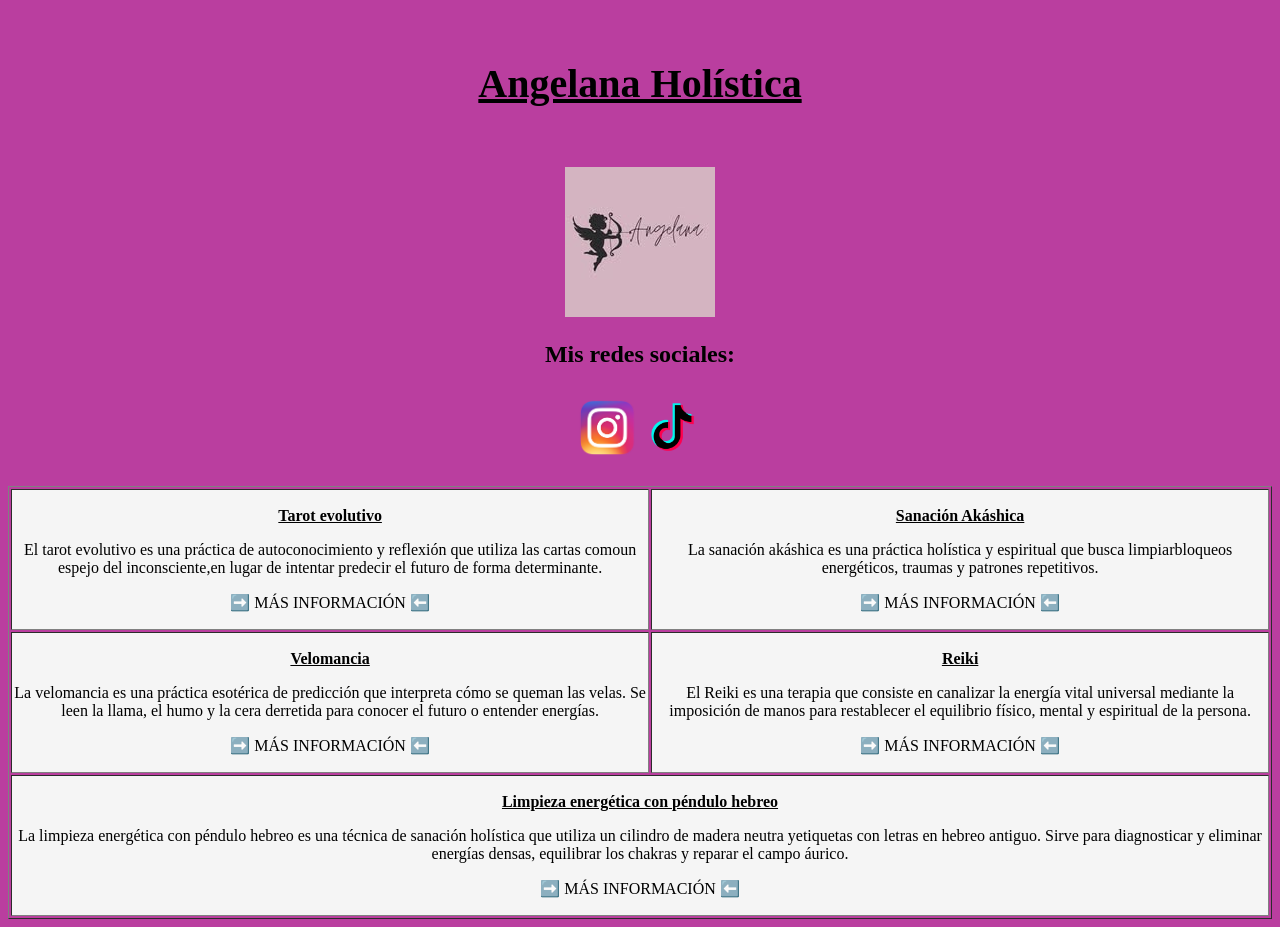
<file: index.html>
<!DOCTYPE html>
<html lang="en">
<head>
    <meta charset="UTF-8">
    <meta name="viewport" content="width=device-width, initial-scale=1.0">
    <title>Angelana</title>
    <link rel="stylesheet" href="styles.css">

</head>
<body class="cuerpo">
<h1 class="titulo">
        Angelana Holística 
 <!--- Título de la página --->
</h1>
<center>
    <img src="imagenes/logo.jpg" alt="" width="150">
    <h2>
        Mis redes sociales:
    </h2>
        <a href="https://www.instagram.com/angelanaholistica/">
        <img src="imagenes/ig-logo.png"alt="" width="60px" style="margin-bottom: 8px;" ></a>
        <a href ="https://www.tiktok.com/@angelana_holistica">
        <img src="imagenes/tiktok-logo.png" alt="" width="60px"></a>
</center>
<p></p>
<!--- Servicios --->
<table border="1" style="margin: 0 auto;">    
    <tr><center>
        <td class="nombreServicios">
            <center>
                <p></p><p style="font-weight: bold; text-decoration: underline;">Tarot evolutivo</p> <p></p>
                El tarot evolutivo es una práctica de autoconocimiento y reflexión que utiliza las cartas comoun espejo 
                del inconsciente,en lugar de intentar predecir el futuro de forma determinante.
                <a href="tarotEvolutivo.html"><p></p>➡️ MÁS INFORMACIÓN ⬅️<p></p></a>
            </center>
        </td>
        
        <td class="nombreServicios">
            <center>
                <p></p><p style="font-weight: bold; text-decoration: underline;">Sanación Akáshica</p><p></p>
                La sanación akáshica es una práctica holística y espiritual que busca limpiarbloqueos energéticos, traumas y patrones repetitivos.
                <a href="sanacionAkáshica.html"><p></p> ➡️ MÁS INFORMACIÓN ⬅️<p></p></a>
            </center>
        </td>
    </tr><center>
    <tr>
        <td class="nombreServicios"><center>    
            <p></p><p style="font-weight: bold; text-decoration: underline;">Velomancia</p><p></p>
            La velomancia es una práctica esotérica de predicción que interpreta cómo se queman las velas. Se leen la llama, el humo y la cera derretida para conocer el futuro o entender energías.
            <a href="velomancia.html"><p></p> ➡️ MÁS INFORMACIÓN ⬅️<p></p></a>
        </td></center>
        <td class="nombreServicios"><center>
            <p></p><p style="font-weight: bold; text-decoration: underline;">Reiki</p><p></p>
            El Reiki es una terapia que consiste en canalizar la energía vital universal mediante la imposición de manos para restablecer el equilibrio físico, mental y espiritual de la persona.
            <a href="reiki.html"><p></p> ➡️ MÁS INFORMACIÓN ⬅️<p></p></a>
        </td></center>
    </tr>
    <tr> 
        <td class="nombreServicios" colspan="2"><center>
            <p></p><p style="font-weight: bold; text-decoration: underline;">Limpieza energética con péndulo hebreo</p><p></p>
            La limpieza energética con péndulo hebreo es una técnica de sanación holística que utiliza un cilindro de madera neutra yetiquetas con letras en hebreo antiguo. Sirve para diagnosticar y eliminar energías densas, equilibrar los chakras y reparar el campo áurico.
            <a href="limpiezaPendulo.html"><p></p> ➡️ MÁS INFORMACIÓN ⬅️<p></p></a>
        </td></center>
    </tr> 
</table>
   
   
</body>
</html>
</file>
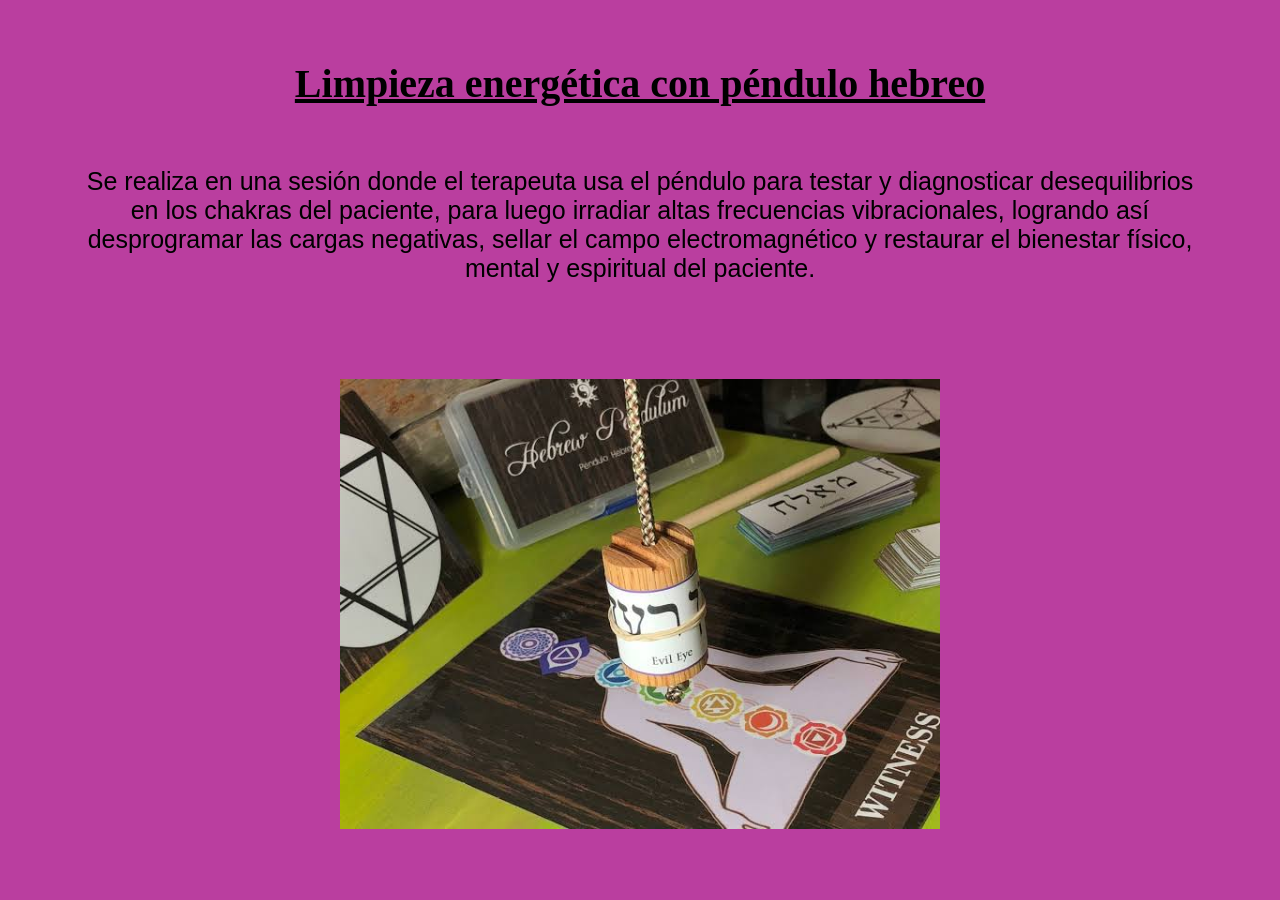
<file: limpiezaPendulo.html>
<!DOCTYPE html>
<html lang="en">
<head>
    <meta charset="UTF-8">
    <meta name="viewport" content="width=device-width, initial-scale=1.0">
    <title>Limpieza energética con pendulo hebreo</title>
    <link rel="stylesheet" href="styles.css">
</head>
<body class="cuerpo">
<h1 class="titulo">
    <center>
        Limpieza energética con péndulo hebreo
    </center>
</h1>
<main class="main">
    Se realiza en una sesión donde el terapeuta usa el péndulo para testar 
    y diagnosticar desequilibrios en los chakras del paciente, para luego irradiar altas frecuencias 
    vibracionales, logrando así desprogramar las cargas negativas, sellar el campo electromagnético y 
    restaurar el bienestar físico, mental y espiritual del paciente.
</main>
<p></p>
<center>
    <img src="imagenes/limpiezaPenduloHebreo.webp" width="600" alt="" style="margin-top: 80px;">
</center>
</body>
</html>
</file>
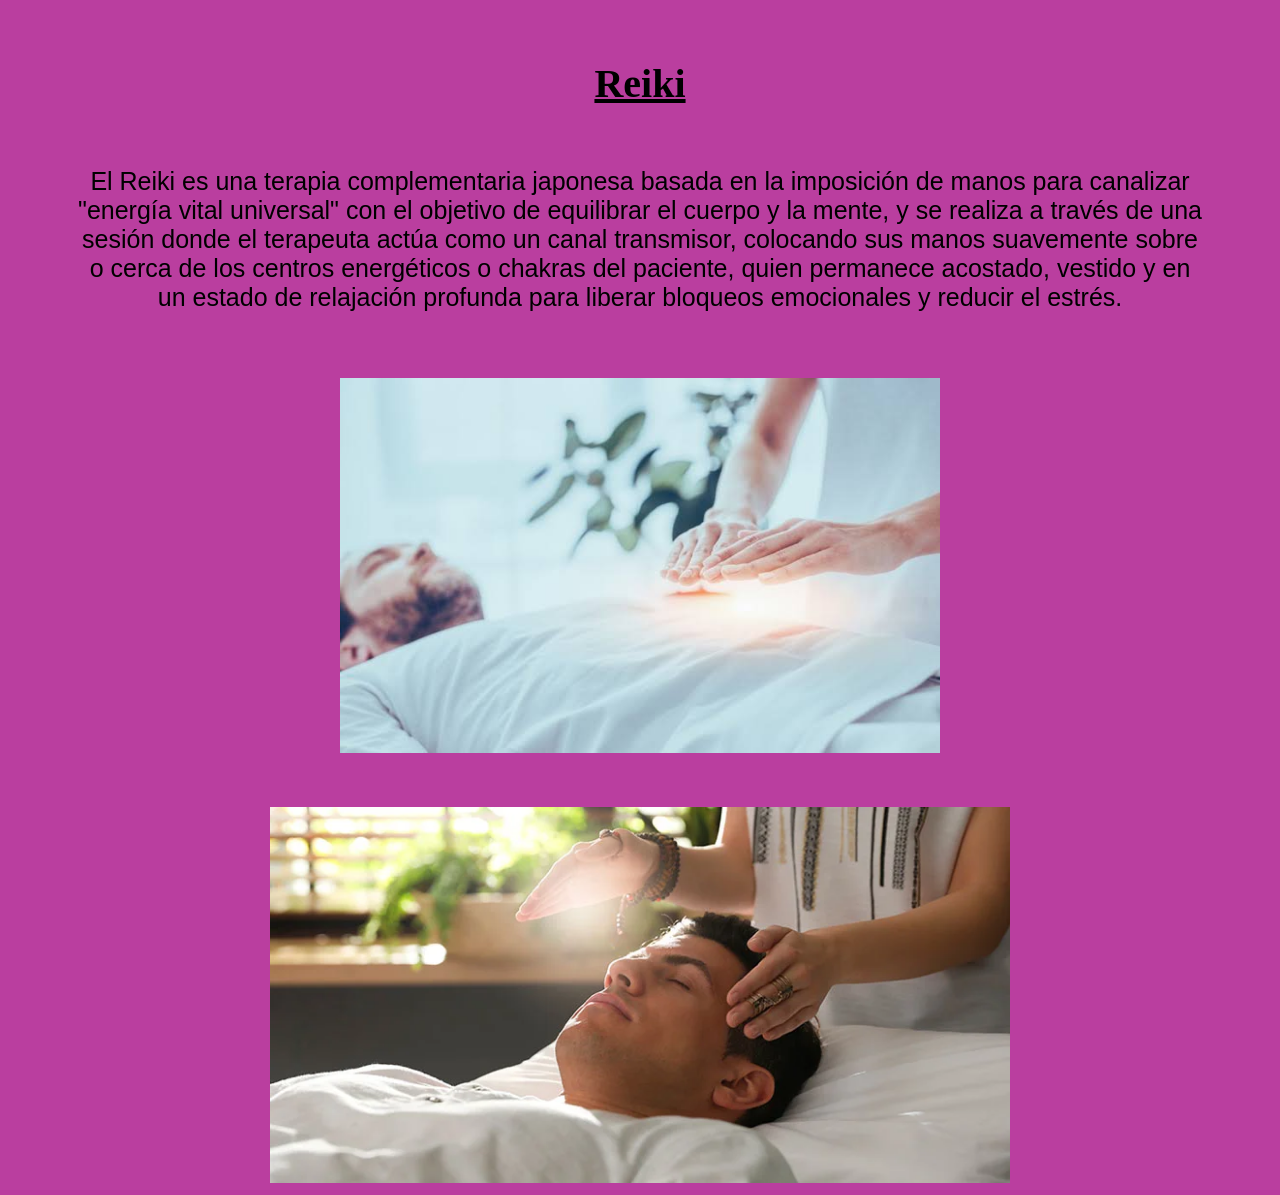
<file: reiki.html>
<!DOCTYPE html>
<html lang="en">
<head>
    <meta charset="UTF-8">
    <meta name="viewport" content="width=device-width, initial-scale=1.0">
    <title>Reiki</title>
    <link rel="stylesheet" href="styles.css">
</head>
<body class="cuerpo">
<h1 class="titulo">
    <center>
        Reiki
    </center>
</h1>
<main class="main">
    El Reiki es una terapia complementaria japonesa basada en la imposición 
    de manos para canalizar "energía vital universal" con el objetivo de equilibrar
    el cuerpo y la mente, y se realiza a través de una sesión donde el terapeuta actúa 
    como un canal transmisor, colocando sus manos suavemente sobre o cerca de los centros 
    energéticos o chakras del paciente, quien permanece acostado, vestido y en un estado de 
    relajación profunda para liberar bloqueos emocionales y reducir el estrés.
</main>
<p></p>
<center>
    <img src="imagenes/reiki.jpg" width="600" alt="" style="margin-top: 50px; width: 600px;">
    <img src="imagenes/reiki2.webp" width="600" alt="" style="margin-top: 50px; width: 740px;">
</center>
</body>
</html>
</file>
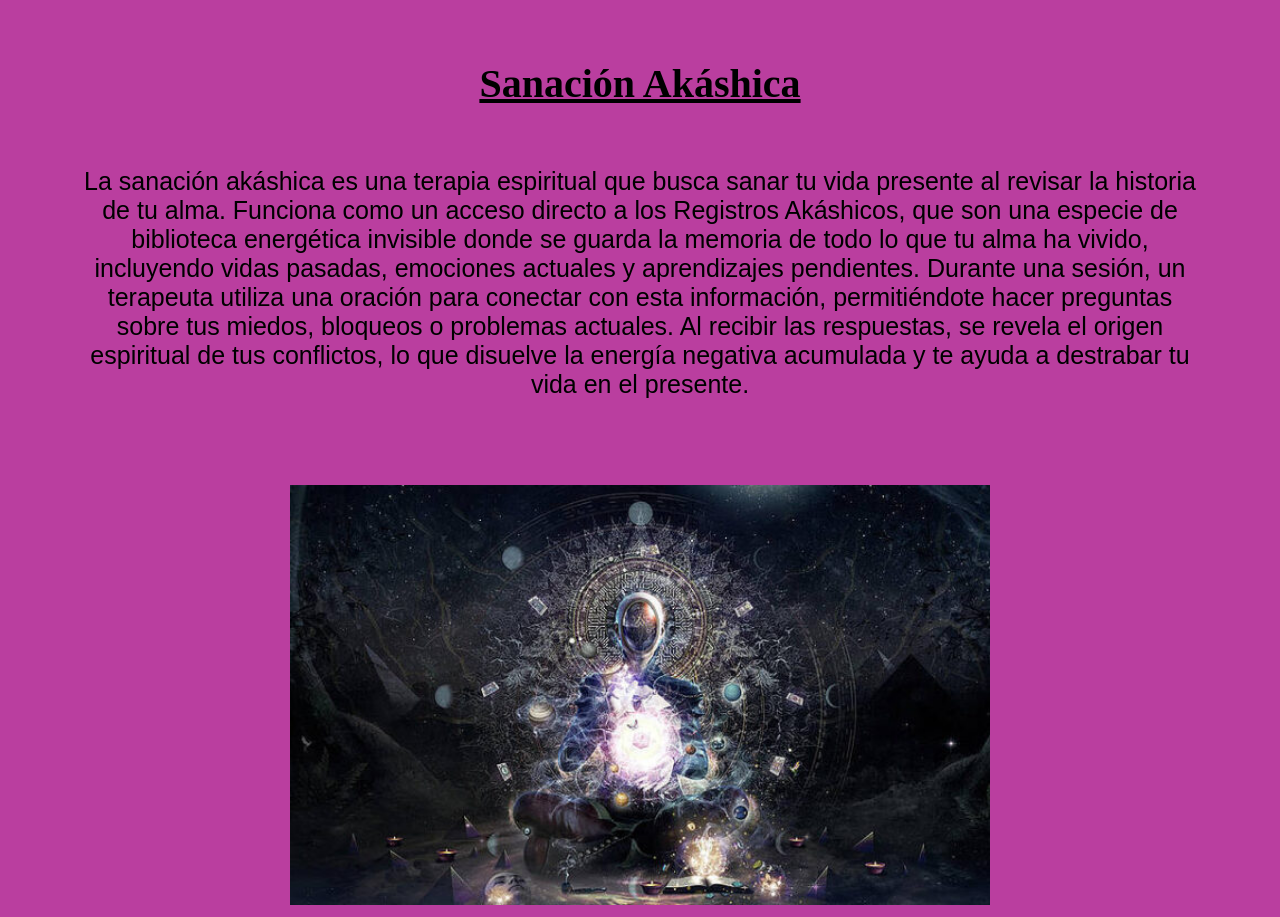
<file: sanacionAkáshica.html>
<!DOCTYPE html>
<html lang="en">
<head>
    <meta charset="UTF-8">
    <meta name="viewport" content="width=, initial-scale=1.0">
    <title>Sanación Akáshica</title>
    <link rel="stylesheet" href="styles.css">
</head>
<body class="cuerpo">
    <h1 class="titulo">
        <center>
            Sanación Akáshica
        </center>
    </h1>
<main class="main">
    La sanación akáshica es una terapia espiritual que busca sanar tu vida presente al revisar la 
    historia de tu alma. Funciona como un acceso directo a los Registros Akáshicos, que son una especie
    de biblioteca energética invisible donde se guarda la memoria de todo lo que tu alma ha vivido, 
    incluyendo vidas pasadas, emociones actuales y aprendizajes pendientes. Durante una sesión, un 
    terapeuta utiliza una oración para conectar con esta información, permitiéndote hacer preguntas
    sobre tus miedos, bloqueos o problemas actuales. Al recibir las respuestas, se revela el origen 
    espiritual de tus conflictos, lo que disuelve la energía negativa acumulada y te ayuda a destrabar 
    tu vida en el presente.
</main>
<p></p>
<center>
    <img src="imagenes/sanacionAkashica.jpg" width="700" alt="" style="margin-top: 70px;">
</center>
</body>
</html>
</file>
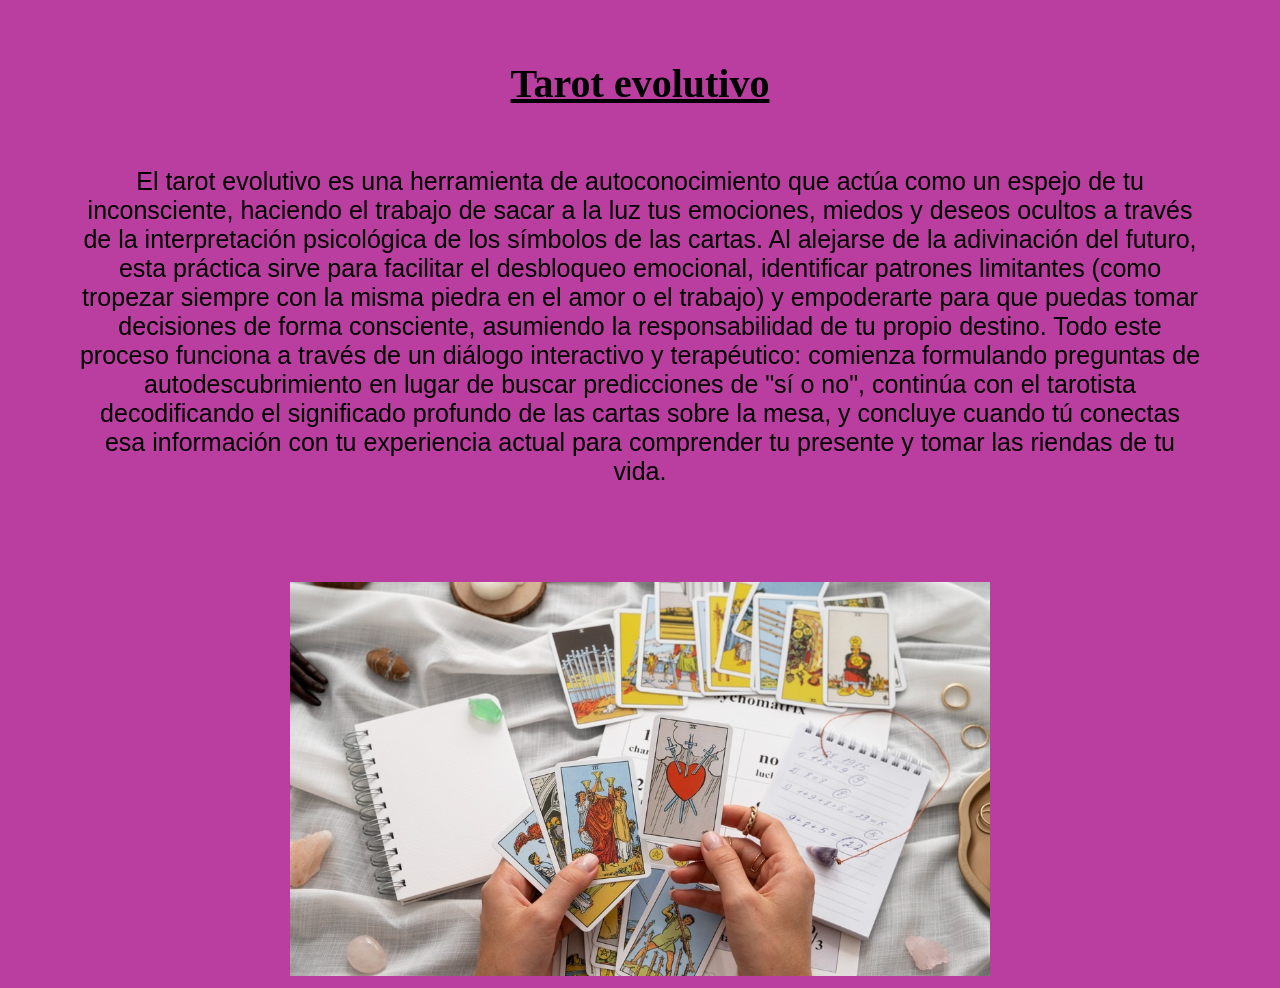
<file: tarotEvolutivo.html>
<!DOCTYPE html>
<html lang="en">
<head>
    <meta charset="UTF-8">
    <meta name="viewport" content="width=device-width, initial-scale=1.0">
    <title>Tarot evolutivo</title>
    <link rel="stylesheet" href="styles.css">
</head>
<body class="cuerpo">
<h1 class="titulo">
    <center>
        Tarot evolutivo
    </center>
</h1>
<main class="main">
        El tarot evolutivo es una herramienta de autoconocimiento 
        que actúa como un espejo de tu inconsciente, haciendo el trabajo
        de sacar a la luz tus emociones, miedos y deseos ocultos a través
        de la interpretación psicológica de los símbolos de las cartas. Al
        alejarse de la adivinación del futuro, esta práctica sirve para facilitar
        el desbloqueo emocional, identificar patrones limitantes (como tropezar 
        siempre con la misma piedra en el amor o el trabajo) y empoderarte para 
        que puedas tomar decisiones de forma consciente, asumiendo la responsabilidad
        de tu propio destino. Todo este proceso funciona a través de un diálogo interactivo
        y terapéutico: comienza formulando preguntas de autodescubrimiento en lugar de buscar
        predicciones de "sí o no", continúa con el tarotista decodificando el significado 
        profundo de las cartas sobre la mesa, y concluye cuando tú conectas esa información con
        tu experiencia actual para comprender tu presente y tomar las riendas de tu vida.
    
</main>
<p></p>
<center>
    <img src="imagenes/tarotEvolutivo.jpg" width="700" alt="" style="margin-top: 80px;">
</center>
</body>
</html>
</file>
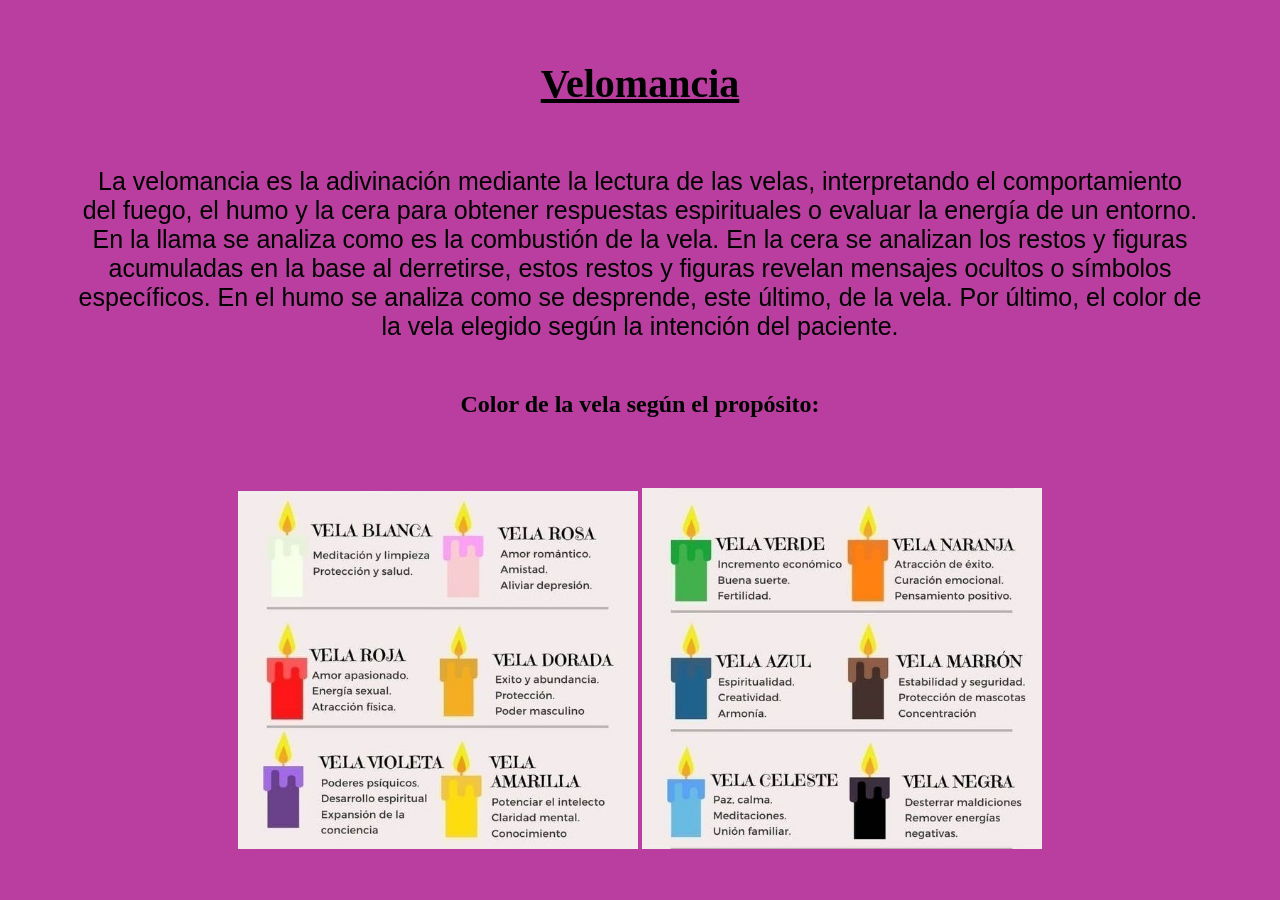
<file: velomancia.html>
<!DOCTYPE html>
<html lang="en">
<head>
    <meta name="viewport" content="width=device-width, initial-scale=1.0">
    <meta charset="UTF-8">
    <title>Velomancia</title>
    <link rel="stylesheet" href="styles.css">
</head>
<body class="cuerpo">
<h1 class="titulo">
    <center>
        Velomancia
    </center>
</h1>
<main class="main">
    La velomancia es la adivinación mediante la lectura de las velas, interpretando el comportamiento del fuego, 
    el humo y la cera para obtener respuestas espirituales o evaluar la energía de un entorno. En la llama se analiza 
    como es la combustión de la vela. En la cera se analizan los restos y figuras acumuladas en la base al derretirse, 
    estos restos y figuras revelan mensajes ocultos o símbolos específicos. En el humo se analiza como se desprende, 
    este último, de la vela. Por último, el color de la vela elegido según la intención del paciente.
</main>
<center>
    <h2 style="margin-top: 50px;">
        Color de la vela según el propósito: 
    </h2>
</center>
<p></p>
<center>
    <img src="imagenes/velomancia.jpg" width="400" alt="" style="margin-top: 50px;">
    <img src="imagenes/velomancia2.jpg" width="400" alt="" style="margin-top: 50px;">
</center>
</body>
</html>
</file>
<file: styles.css>
.nombreServicios{
    background-color: #F5F5F5;
        
        
}
.cuerpo{
    background-color: #BA3E9F;
}
.redes{
    size: 50px;
}
.titulo{
    font-size: 40px;
    text-decoration: underline; 
    text-decoration-color: black;
    text-decoration-style: solid;
    text-align: center;
}
.main{
        font-size: 25px;
        font-family: "Commissioner", sans-serif;
        font-optical-sizing: auto;
        font-weight: weight;
        font-style: normal;
        font-variation-settings:
        "slnt" 0,
        "FLAR" 0,
        "VOLM" 0;
        text-align: center;
        margin-top: 50px;
        margin-left: 70px;
        margin-right: 70px;
    }
a{
    text-decoration-line: none;
    color: black;
}
.imageneServicios{
    margin-top: 7px;
}
h1{
    margin-top: 60px;
    margin-bottom: 60px;
    
}
</file>
